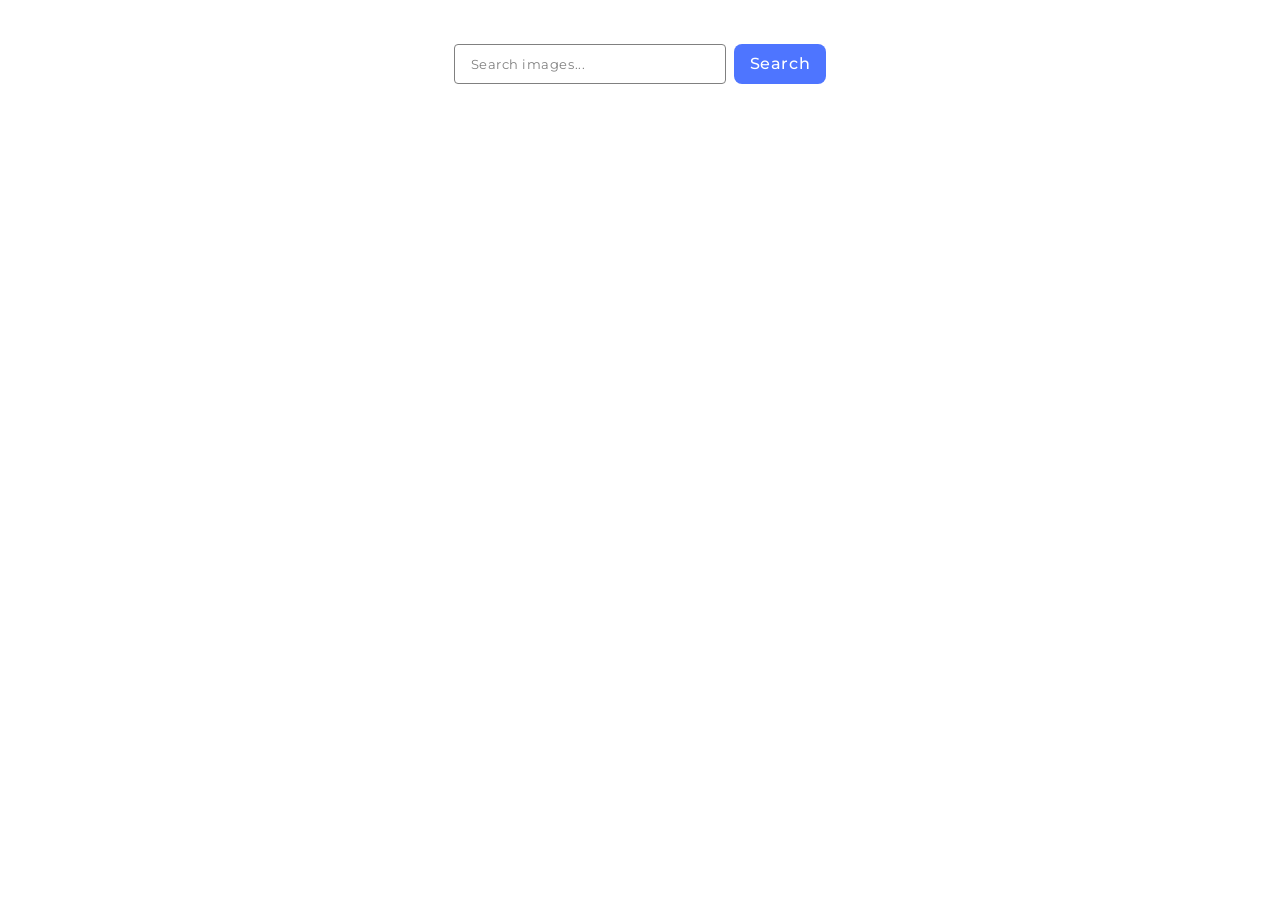
<file: src/index.html>
<!DOCTYPE html>
<html lang="en">
  <head>
    <meta charset="UTF-8" />
    <meta name="viewport" content="width=device-width, initial-scale=1.0" />
    <title>GOIT-JS-HW-12</title>
    <link
      href="https://fonts.googleapis.com/css2?family=Montserrat:ital,wght@0,100..900;1,100..900&display=swap"
      rel="stylesheet"
    />
    <link rel="stylesheet" href="./css/styles.css" />
  </head>
  <body>
    <form class="form" novalidate>
      <label>
        <input
          type="text"
          name="search-text"
          placeholder="Search images..."
          required
        />
      </label>
      <button type="submit">Search</button>
    </form>

    <ul class="gallery"></ul>

    <button class="load-more-button visually-hidden">Load more</button>

    <span class="loader visually-hidden"></span>

    <script type="module" src="./main.js"></script>
  </body>
</html>
</file>
<file: src/css/styles.css>
* {
  box-sizing: border-box;
}

body {
  padding: 36px;
  font-family: 'Montserrat', sans-serif;
  color: #212121;
  line-height: 1.5;
  letter-spacing: 0.04em;
}

ul {
  list-style-type: none;
  margin: 0;
  padding: 0;
}

a {
  text-decoration: none;
  color: inherit;
}

img {
  display: block;
  max-width: 100%;
  height: auto;
}

.visually-hidden {
  position: absolute;
  width: 1px;
  height: 1px;
  margin: -1px;
  border: 0;
  padding: 0;
  white-space: nowrap;
  clip-path: inset(100%);
  clip: rect(0 0 0 0);
  overflow: hidden;
}

/* ---------- FORM ---------- */
.form {
  display: flex;
  gap: 8px;
  margin: 0 auto;
  width: fit-content;
  margin-bottom: 32px;
}

.form input {
  width: 272px;
  height: 40px;
  border-radius: 4px;
  border: 1px solid #808080;
  padding: 8px 16px;
  outline: none;
  color: #2e2f42;
  font-family: Montserrat;
  font-weight: 400;
  line-height: 1.5;
  letter-spacing: 0.04em;
}

.form input::placeholder {
  color: #808080;
}

.form input:hover {
  border: 1px solid #000;
}

input:active,
input:focus {
  border: 1px solid #4e75ff;
}

button {
  padding: 8px 16px;
  border-radius: 8px;
  background: #4e75ff;
  color: #fff;
  font-family: inherit;
  font-size: 16px;
  font-weight: 500;
  line-height: 1.5;
  letter-spacing: 0.04em;
  border: none;
}

button:hover {
  background-color: #6c8cff;
}

/* ---------- GALLERY ---------- */
.gallery {
  display: flex;
  flex-wrap: wrap;
  gap: 24px;
  max-width: 1440px;
  margin: 0 auto;
  justify-content: center;
}

.gallery-item {
  max-width: calc((100% - 48px) / 3);
  overflow: hidden;
  border: 1px solid #808080;
}

.gallery-item img {
  width: 360px;
  height: 152px;
  object-fit: cover;
}

.info {
  display: flex;
  justify-content: space-between;
  padding: 4px 20px;

  background-color: #fff;
}

.info p {
  display: flex;
  flex-direction: column;
  align-items: center;
  color: #2e2f42;
  font-size: 12px;
  font-weight: 400;
  line-height: 2;
  letter-spacing: 0.04em;
  margin: 0;
}

.info p span {
  font-weight: 600;
  line-height: 1.3;
}

.load-more-button {
  display: block;
  margin: 32px auto;
}

/* ---------- LOADER ---------- */
.loader {
  display: block;
  margin: 0 auto;
  position: relative;
  width: 130px;
  height: 100px;
  background-repeat: no-repeat;
  background-image: linear-gradient(#0277bd, #0277bd),
    linear-gradient(#29b6f6, #4fc3f7), linear-gradient(#29b6f6, #4fc3f7);
  background-size: 80px 70px, 30px 50px, 30px 30px;
  background-position: 0 0, 80px 20px, 100px 40px;
}
.loader:after {
  content: '';
  position: absolute;
  bottom: 10px;
  left: 12px;
  width: 10px;
  height: 10px;
  background: #fff;
  border-radius: 50%;
  box-sizing: content-box;
  border: 10px solid #000;
  box-shadow: 78px 0 0 -10px #fff, 78px 0 #000;
  animation: wheelSk 0.75s ease-in infinite alternate;
}

.loader:before {
  content: '';
  position: absolute;
  right: 100%;
  top: 0px;
  height: 70px;
  width: 70px;
  background-image: linear-gradient(#fff 45px, transparent 0),
    linear-gradient(#fff 45px, transparent 0),
    linear-gradient(#fff 45px, transparent 0);
  background-repeat: no-repeat;
  background-size: 30px 4px;
  background-position: 0px 11px, 8px 35px, 0px 60px;
  animation: lineDropping 0.75s linear infinite;
}

@keyframes wheelSk {
  0%,
  50%,
  100% {
    transform: translatey(0);
  }
  30%,
  90% {
    transform: translatey(-3px);
  }
}

@keyframes lineDropping {
  0% {
    background-position: 100px 11px, 115px 35px, 105px 60px;
    opacity: 1;
  }
  50% {
    background-position: 0px 11px, 20px 35px, 5px 60px;
  }
  60% {
    background-position: -30px 11px, 0px 35px, -10px 60px;
  }
  75%,
  100% {
    background-position: -30px 11px, -30px 35px, -30px 60px;
    opacity: 0;
  }
}
</file>
